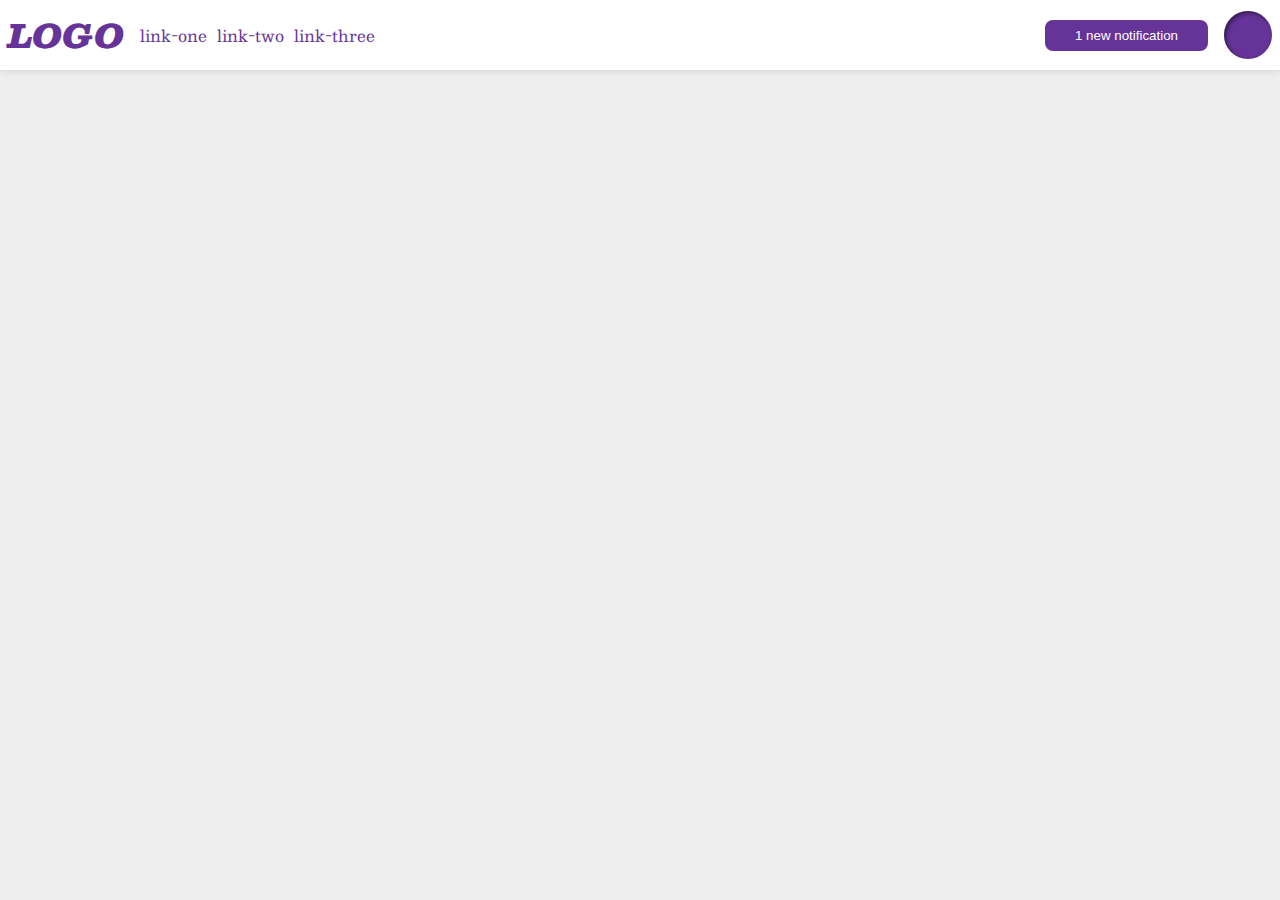
<file: flex/03-flex-header-2/index.html>
<!DOCTYPE html>
<html lang="en">

<head>
  <meta charset="UTF-8">
  <meta http-equiv="X-UA-Compatible" content="IE=edge">
  <meta name="viewport" content="width=device-width, initial-scale=1.0">
  <title>Flex Header 2</title>
  <link rel="stylesheet" href="style.css">
</head>

<body>
  <div class="header">
    <div class="left-group">
      <div class="logo">
        LOGO
      </div>
      <ul class="links">
        <li><a href="google.com">link-one</a></li>
        <li><a href="google.com">link-two</a></li>
        <li><a href="google.com">link-three</a></li>
      </ul>
    </div>
    <div class="right-group">
      <button class="notifications">
        1 new notification
      </button>
      <div class="profile-image"></div>
    </div>
  </div>
</body>

</html>
</file>
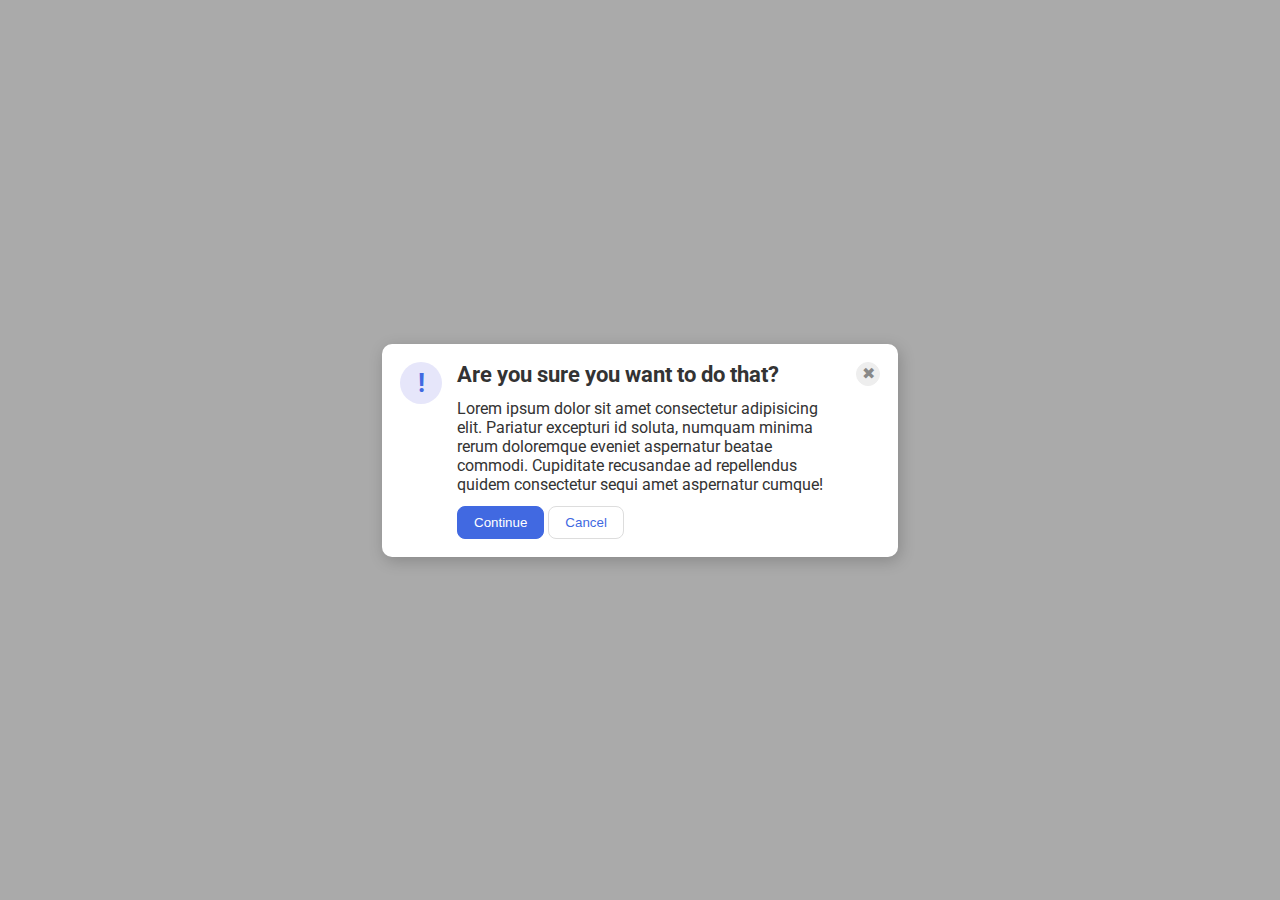
<file: flex/05-flex-modal/index.html>
<!DOCTYPE html>
<html lang="en">

<head>
  <meta charset="UTF-8">
  <meta http-equiv="X-UA-Compatible" content="IE=edge">
  <meta name="viewport" content="width=device-width, initial-scale=1.0">
  <link rel="stylesheet" href="style.css">
  <title>Modal</title>
</head>

<body>
  <div class="modal">
    <div class="icon">!</div>
    <div class="text-stuff">
      <div class="header">Are you sure you want to do that?</div>
      <div class="text">Lorem ipsum dolor sit amet consectetur adipisicing elit. Pariatur excepturi id soluta, numquam
        minima rerum doloremque eveniet aspernatur beatae commodi. Cupiditate recusandae ad repellendus quidem
        consectetur
        sequi amet aspernatur cumque!</div>
      <div class="buttons">
        <button class="continue">Continue</button>
        <button class="cancel">Cancel</button>
      </div>
    </div>
    <button class="close-button">✖</button>
  </div>
</body>

</html>
</file>
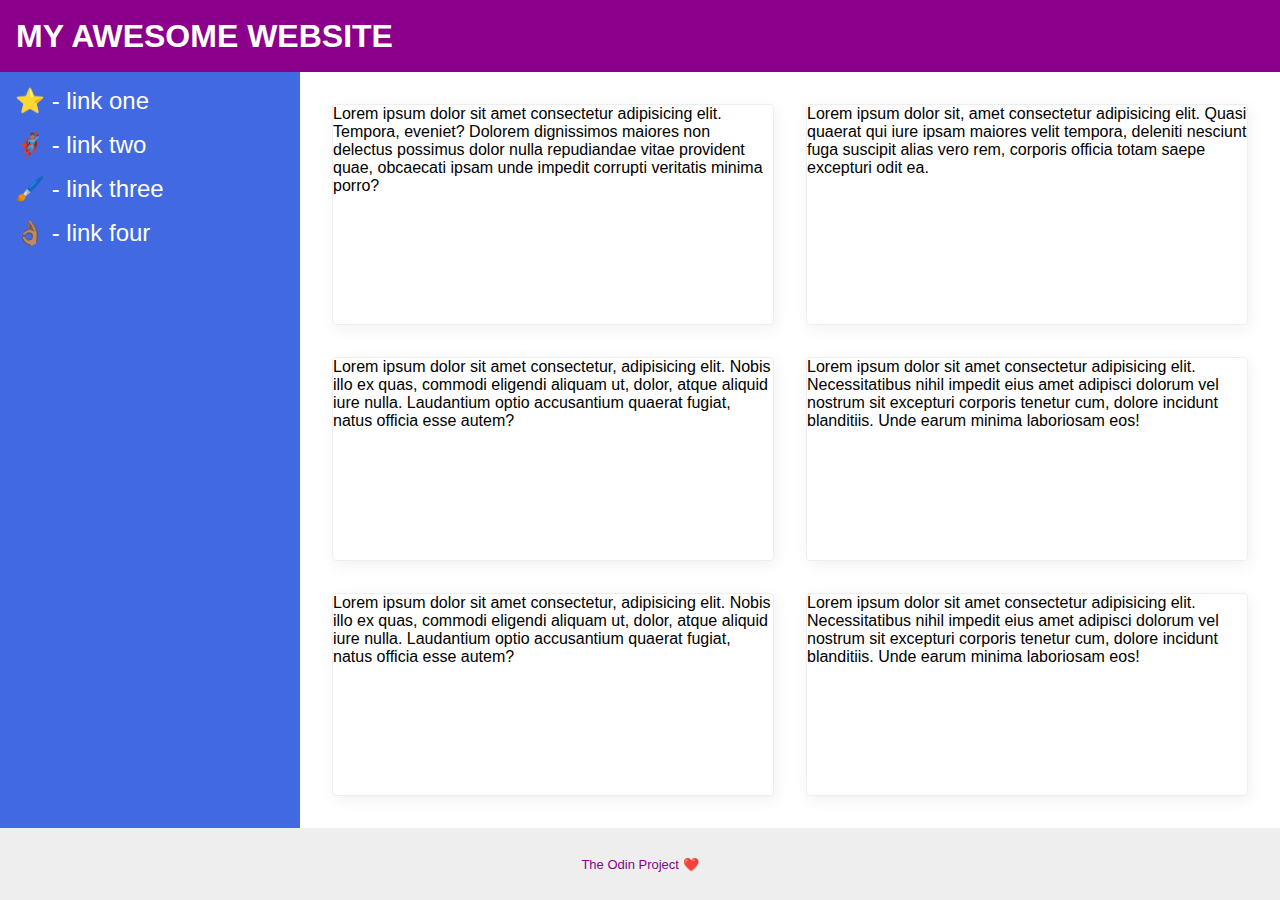
<file: flex/07-flex-layout-2/index.html>
<!DOCTYPE html>
<html lang="en">

<head>
  <meta charset="UTF-8">
  <meta http-equiv="X-UA-Compatible" content="IE=edge">
  <meta name="viewport" content="width=device-width, initial-scale=1.0">
  <title>The Holy Grail</title>
  <link rel="stylesheet" href="style.css">
</head>

<body>
  <div class="header">
    MY AWESOME WEBSITE
  </div>

  <div class="cards-and-sidebar">
    <div class="sidebar">
      <ul>
        <li><a href="#">⭐ - link one</a></li>
        <li><a href="#">🦸🏽‍♂️ - link two</a></li>
        <li><a href="#">🖌️ - link three</a></li>
        <li><a href="#">👌🏽 - link four</a></li>
      </ul>
    </div>

    <div class="cards">
      <div class="card">Lorem ipsum dolor sit amet consectetur adipisicing elit. Tempora, eveniet? Dolorem dignissimos
        maiores non delectus possimus dolor nulla repudiandae vitae provident quae, obcaecati ipsam unde impedit
        corrupti
        veritatis minima porro?</div>
      <div class="card">Lorem ipsum dolor sit, amet consectetur adipisicing elit. Quasi quaerat qui iure ipsam maiores
        velit tempora, deleniti nesciunt fuga suscipit alias vero rem, corporis officia totam saepe excepturi odit ea.
      </div>
      <div class="card">Lorem ipsum dolor sit amet consectetur, adipisicing elit. Nobis illo ex quas, commodi eligendi
        aliquam ut, dolor, atque aliquid iure nulla. Laudantium optio accusantium quaerat fugiat, natus officia esse
        autem?</div>
      <div class="card">Lorem ipsum dolor sit amet consectetur adipisicing elit. Necessitatibus nihil impedit eius
        amet
        adipisci dolorum vel nostrum sit excepturi corporis tenetur cum, dolore incidunt blanditiis. Unde earum minima
        laboriosam eos!</div>
      <div class="card">Lorem ipsum dolor sit amet consectetur, adipisicing elit. Nobis illo ex quas, commodi eligendi
        aliquam ut, dolor, atque aliquid iure nulla. Laudantium optio accusantium quaerat fugiat, natus officia esse
        autem?</div>
      <div class="card">Lorem ipsum dolor sit amet consectetur adipisicing elit. Necessitatibus nihil impedit eius
        amet
        adipisci dolorum vel nostrum sit excepturi corporis tenetur cum, dolore incidunt blanditiis. Unde earum minima
        laboriosam eos!</div>
    </div>
  </div>
  <div class="footer">
    The Odin Project ❤️
  </div>
</body>

</html>
</file>
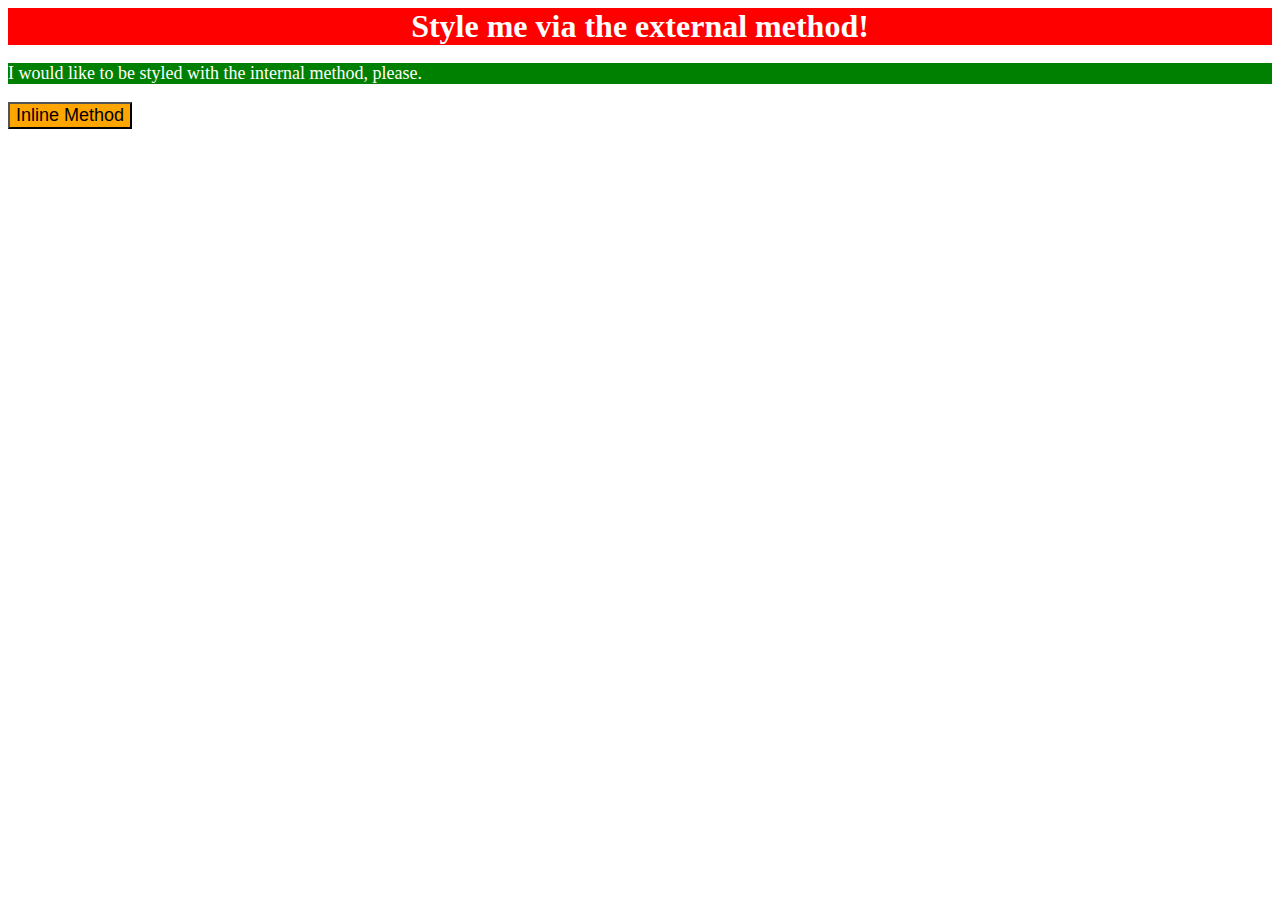
<file: foundations/01-css-methods/index.html>
<!DOCTYPE html>
<html lang="en">

<head>
  <meta charset="UTF-8">
  <meta http-equiv="X-UA-Compatible" content="IE=edge">
  <meta name="viewport" content="width=device-width, initial-scale=1.0" />
  <link rel="stylesheet" href="style.css" />
  <title>Methods for Adding CSS</title>
  <style>
    p {
      background-color: green;
      color: white;
      font-size: 18px;
    }
  </style>
</head>

<body>
  <div>Style me via the external method!</div>
  <p>I would like to be styled with the internal method, please.</p>
  <button style="background-color: orange; font-size: 18px">Inline Method</button>
</body>

</html>
</file>
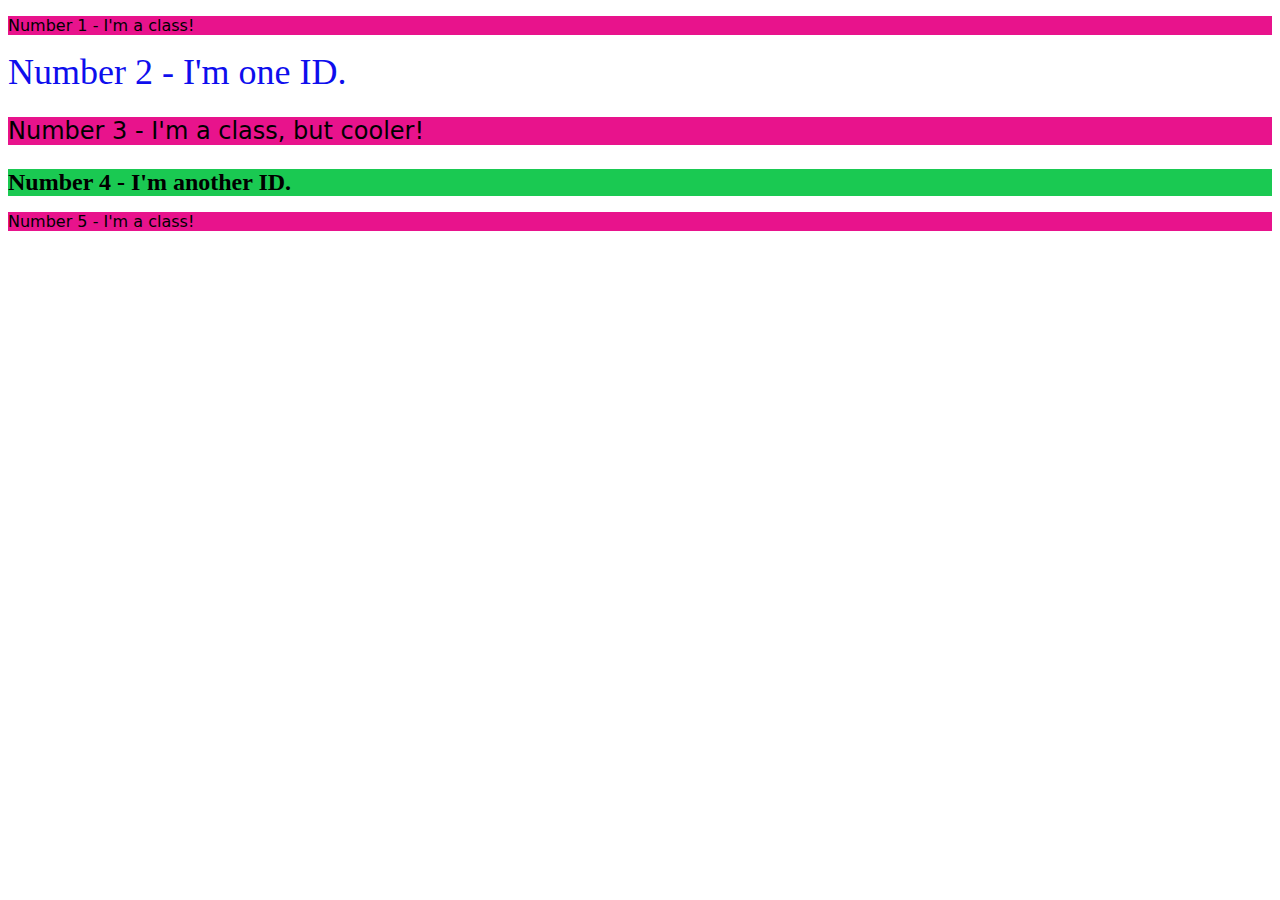
<file: foundations/02-class-id-selectors/index.html>
<!DOCTYPE html>
<html lang="en">

<head>
  <meta charset="UTF-8">
  <meta http-equiv="X-UA-Compatible" content="IE=edge">
  <meta name="viewport" content="width=device-width, initial-scale=1.0">
  <title>Class and ID Selectors</title>
  <link rel="stylesheet" href="style.css">
</head>

<body>
  <p class="odd">Number 1 - I'm a class!</p>
  <div id="number2">Number 2 - I'm one ID.</div>
  <p class="odd bigger">Number 3 - I'm a class, but cooler!</p>
  <div id="number4">Number 4 - I'm another ID.</div>
  <p class="odd">Number 5 - I'm a class!</p>
</body>

</html>
</file>
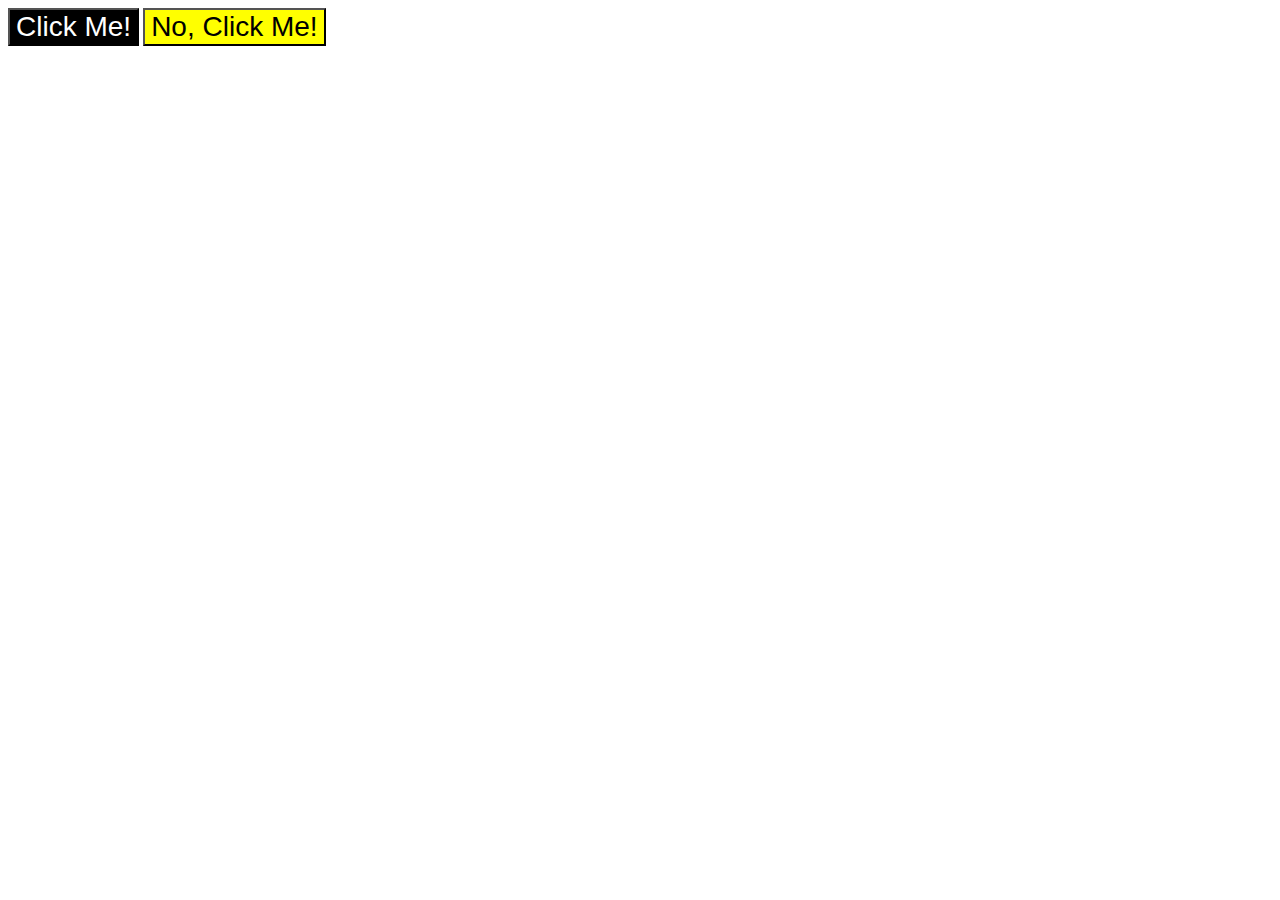
<file: foundations/03-grouping-selectors/index.html>
<!DOCTYPE html>
<html lang="en">

<head>
  <meta charset="UTF-8">
  <meta http-equiv="X-UA-Compatible" content="IE=edge">
  <meta name="viewport" content="width=device-width, initial-scale=1.0">
  <title>Grouping Selectors</title>
  <link rel="stylesheet" href="style.css">
</head>

<body>
  <button class="leftButton">Click Me!</button>
  <button class="rightButton">No, Click Me!</button>
</body>

</html>
</file>
<file: flex/03-flex-header-2/style.css>
/* this is some magical font-importing.  
you'll learn about it later. */
@import url('https://fonts.googleapis.com/css2?family=Besley:ital,wght@0,400;1,900&display=swap');

body {
  margin: 0;
  background: #eee;
  font-family: Besley, serif;
}

.header {
  background: white;
  border-bottom: 1px solid #ddd;
  box-shadow: 0 0 8px rgba(0, 0, 0, .1);
  display: flex;
  padding: 8px;
  align-contents: center;
}

.profile-image {
  background: rebeccapurple;
  box-shadow: inset 2px 2px 4px rgba(0, 0, 0, .5);
  border-radius: 50%;
  width: 48px;
  height: 48px;
}

.logo {
  color: rebeccapurple;
  font-size: 32px;
  font-weight: 900;
  font-style: italic;
}

button {
  border: none;
  border-radius: 8px;
  background: rebeccapurple;
  color: white;
  padding: 8px 30px;
}

a {
  /* this removes the line under our links */
  text-decoration: none;
  color: rebeccapurple;
}

ul {
  list-style-type: none;
  display: flex;
  margin: 0;
  padding: 0;
  gap: 10px;
  align-items: center;
}

.left-group {
  display: flex;
  gap: 16px;
  align-items: center;
}

.right-group {
  display: flex;
  align-items: center;
  margin-left: auto;
  gap: 16px;
}
</file>
<file: flex/05-flex-modal/style.css>
@import url('https://fonts.googleapis.com/css2?family=Roboto:wght@400;700&display=swap');

html,
body {
  height: 100%;
}

body {
  font-family: Roboto, sans-serif;
  margin: 0;
  background: #aaa;
  color: #333;
  /* I'll give you this one for free lol */
  display: flex;
  align-items: center;
  justify-content: center;
}

.modal {
  background: white;
  width: 480px;
  border-radius: 10px;
  box-shadow: 2px 4px 16px rgba(0, 0, 0, .2);
  padding: 18px;
  display: flex;
  gap: 15px;

}

.icon {
  color: royalblue;
  font-size: 26px;
  font-weight: 700;
  background: lavender;
  width: 42px;
  height: 42px;
  border-radius: 50%;
  display: flex;
  align-items: center;
  justify-content: center;
  flex: 1 0 auto;
}

.close-button {
  background: #eee;
  border-radius: 50%;
  color: #888;
  font-weight: 400;
  font-size: 16px;
  height: 24px;
  width: 24px;
  display: flex;
  align-items: center;
  justify-content: center;
  border: 1px solid #eee;
  padding: 0;
  flex: 1 0 auto;
}

.text-stuff {
  display: flex;
  flex-direction: column;
  gap: 12px;
}

button {
  cursor: pointer;
  padding: 8px 16px;
  border-radius: 8px;
}

button.continue {
  background: royalblue;
  border: 1px solid royalblue;
  color: white;
}

button.cancel {
  background: white;
  border: 1px solid #ddd;
  color: royalblue;
}

.header {
  font-size: 22px;
  font-weight: bold;
}
</file>
<file: flex/07-flex-layout-2/style.css>
body {
  font-family: -apple-system, BlinkMacSystemFont, 'Segoe UI', Roboto, Oxygen, Ubuntu, Cantarell, 'Open Sans', 'Helvetica Neue', sans-serif;
  margin: 0;
  min-height: 100vh;
  display: flex;
  flex-direction: column;
}

ul {
  list-style-type: none;
  margin: 5px;
  padding: 10px;
  display: flex;
  flex-direction: column;
  gap: 16px;
  font-size: 24px;
}

a {
  text-decoration: none;
  color: white;
}

.header {
  height: 72px;
  background: darkmagenta;
  color: white;
  display: flex;
  align-items: center;
  padding: 0px 16px;
  font-size: 32px;
  font-weight: 900;
}

.cards-and-sidebar {
  display: flex;
  flex-direction: row;
  flex: 1;
}

.footer {
  height: 72px;
  background: #eee;
  color: darkmagenta;
  display: flex;
  justify-content: center;
  align-items: center;
  font-size: 13px;
}

.sidebar {
  width: 300px;
  background: royalblue;
  box-sizing: border-box;
  flex: 0 0 auto;
}

.cards {
  padding: 32px;
  flex: auto;
  display: flex;
  flex-direction: row;
  flex-wrap: wrap;
  gap: 32px;
}

.card {
  border: 1px solid #eee;
  box-shadow: 2px 4px 16px rgba(0, 0, 0, .06);
  border-radius: 4px;
  width: 330px;
  flex: auto;
}
</file>
<file: foundations/01-css-methods/style.css>
div {
	background-color: red;
	color: white;
	font-size: 32px;
	text-align: center;
	font-weight: 700;
}
</file>
<file: foundations/02-class-id-selectors/style.css>
.odd {
  background-color: #e8138c;
  font-family: "Verdana", "DejaVu Sans", sans-serif;
}

#number2 {
  color: rgb(14, 14, 237);
  font-size: 36px;
}

.bigger {
  font-size: 24px;
}

#number4 {
  background-color: #1ac952;
  font-size: 24px;
  font-weight: bold;
}
</file>
<file: foundations/03-grouping-selectors/style.css>
.leftButton {
  background-color: black;
  color: white;
}

.rightButton {
  background-color: yellow;
}

.leftButton,
.rightButton {
  font-size: 28px;
  font-family: "Helvetica", "Times New Roman", sans-serif;
}
</file>
